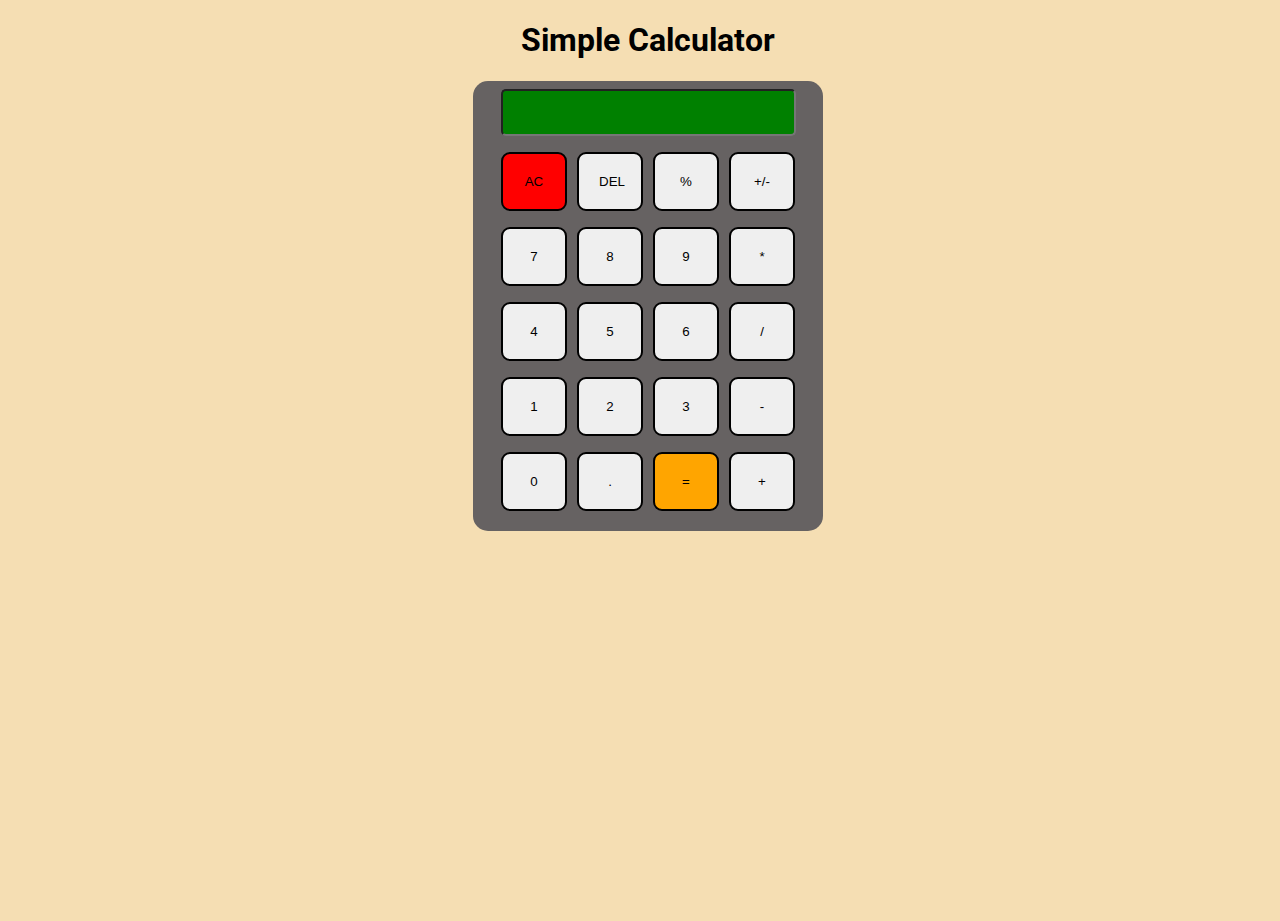
<file: Calculator/index.html>
<!DOCTYPE html>
<html>
<head>
  <meta charset="utf-8">
  <meta name="viewport" content="width=device-width">
  <title>Calculate me! - A calculator made my me</title>
  <link href="style.css" rel="stylesheet" type="text/css" />
</head>
<body>
  <h1 class="text-center">Simple Calculator</h1>
  <div class="container flex flex-col items-center mx-auto m-w-20">
    <div class="row">
      <input class="input" type="text"/>
    </div>
    <div class="row">
      <button class="button btn">AC</button>
      <button class="button btn2">DEL</button>
      <button class="button ">%</button>
      <button class="button ">+/-</button>
    </div>
    <div class="row">
      <button class="button">7</button>
      <button class="button">8</button>
      <button class="button">9</button>
      <button class="button">*</button>
    </div>
    <div class="row">
      <button class="button">4</button>
      <button class="button">5</button>
      <button class="button">6</button>
      <button class="button">/</button>
    </div>
    <div class="row">
      <button class="button">1</button>
      <button class="button">2</button>
      <button class="button">3</button>
      <button class="button">-</button>
    </div>
    <div class="row">
      <button class="button">0</button>
      <button class="button">.</button>
      <button class="button equalBtn">=</button>
      <button class="button">+</button>
    </div>
    
  </div>
  <script src="script.js"></script>
</body>

</html>
</file>
<file: Calculator/style.css>
@import url('https://fonts.googleapis.com/css2?family=Roboto:wght@300&family=Ubuntu:wght@300&display=swap');
.text-center{
  text-align: center;
}

.bg-red{
  background: red;
}

.mx-auto{
  margin: auto;
}

.flex{
  display:flex;
} 
.flex-col{
  flex-direction: column;
}

.items-center{
  align-items: center;
}
html, body {
  height: 100%;
  width: 100%;
  font-family: 'Roboto', sans-serif;
  background-color: wheat;
}

.button{
  width: 66px;
  padding: 20px;
  margin: 0 3px;
  border: 2px solid black;
  border-radius: 9px;
  cursor: pointer;
}
.container{
  background-color: #666262;
  border-radius: 15px;
  height: 450px;
  width: 350px;
}
.row{
  margin: 8px 0;
}
.row input{
  width: 291px;
  font-size: 20px;
    margin: 0;
    padding: 10px 0px;
    border-radius: 5px;
}
.input{
  background-color: green
}
.btn{
  background-color: red;
}

.equalBtn{
  background-color: orange;
}
</file>
